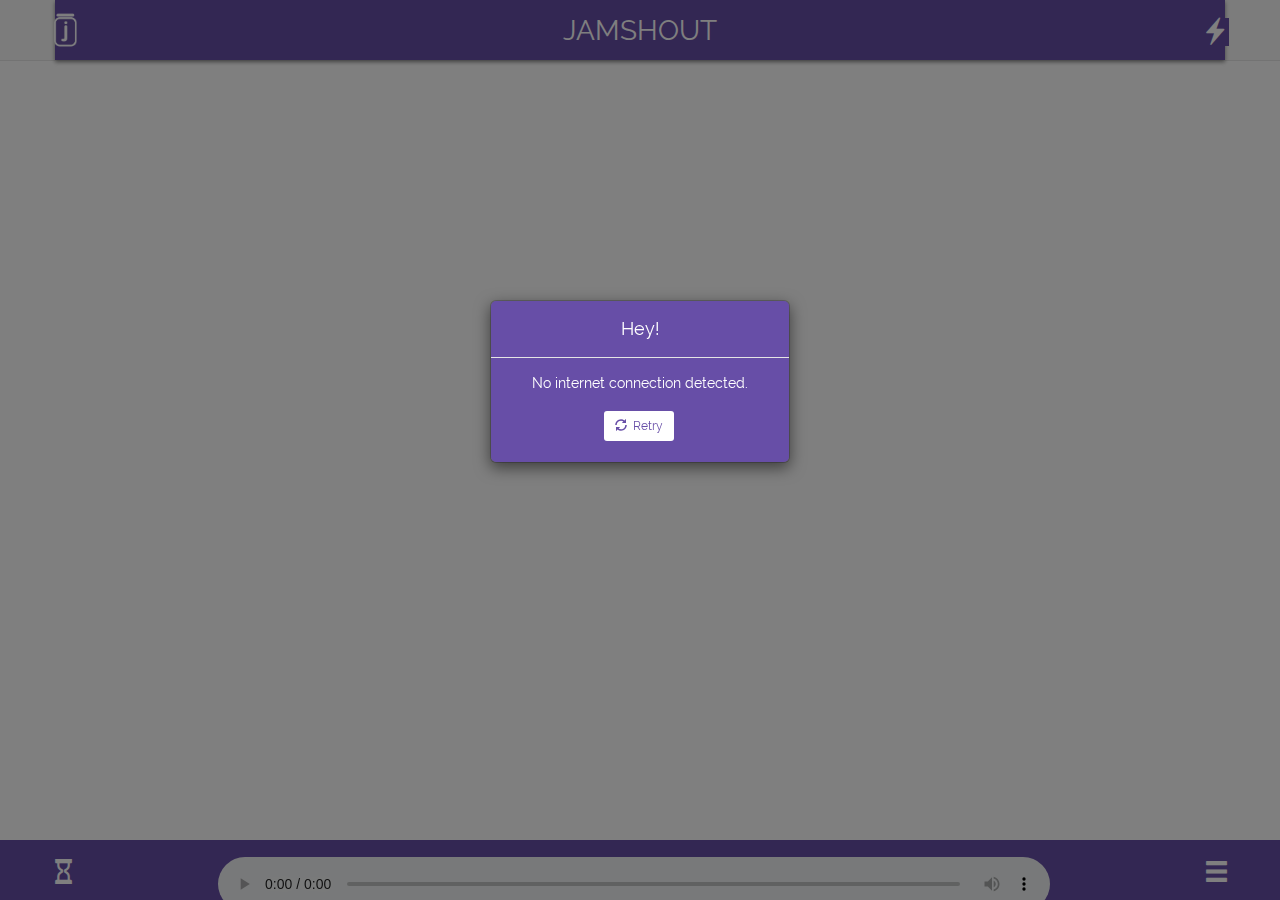
<file: frontend/web/index.html>
<!DOCTYPE html>
<html lang="en">
  <head>
    <!-- meta -->
    <meta charset="UTF-8">
    <meta http-equiv="X-UA-Compatible" content="IE=edge">
    <meta name="viewport" content="width=device-width, initial-scale=1, maximum-scale=1, user-scalable=no">

    <!-- identities -->
    <title>jamshout</title>
    <meta name="description" content="new music.">

    <!-- css -->
    <link rel="stylesheet" href="css/bootstrap.css">
    <link rel="stylesheet" href="css/index.css">
    <link rel="icon" href="res/favicon.jpg">
  </head>

  <body>
        
    <!-- navbar -->
    <nav class="navbar navbar-default navbar-fixed-top">
  		<div class="container">
  		  <img src="res/logo.png" id="jarIcon"></img>
  		  <h1>JAMSHOUT</h1>
  		  <span class="glyphicon glyphicon-flash" id="shoutIcon"></span>
  		</div>
    </nav>

    <!-- shout -->
    <div class="popup" id="shoutPopup"> 
      <span class ="glyphicon glyphicon-menu-left" id="shoutBackIcon"></span>
      <h1>SHOUT</h1>
    </div>

    <!-- jamJar -->
    <div class="popup" id="jarPopup">
      <span class ="glyphicon glyphicon glyphicon-menu-hamburger" id="jarMenu"></span>
      <span class ="glyphicon glyphicon-menu-right" id="jarBackIcon"></span>
      <h1>JAMJAR</h1>
    </div>

    <!-- genre modal -->
    <div class="modal fade bs-example-modal-sm" id="genreModal">
      <div class="modal-dialog modal-sm">
        <div class="modal-content">
          <div class="modal-header">
            <button type="button" class="close" data-dismiss="modal">
              <span>&times;</span>
            </button>
            <h4 class="modal-title">Genre&nbsp;:</h4>
          </div>
          <div class="modal-body">
            <button class="btn btn-sm gB" type="button">All</button>
            <button class="btn btn-sm gB" type="button">Pop</button>
            <button class="btn btn-sm gB" type="button">Indie/Alt</button>
            <button class="btn btn-sm gB" type="button">Rap</button>
            <button class="btn btn-sm gB" type="button">Rock</button>
            <button class="btn btn-sm gB" type="button">Country</button>
            <button class="btn btn-sm gB" type="button">R&amp;B</button>
            <button class="btn btn-sm gB" type="button">Electronic</button>
            <button class="btn btn-sm gB" type="button">World</button>
            <button class="btn btn-sm gB" type="button">Other</button>
          </div>
        </div>
      </div>
    </div>

    <!-- noInternet modal -->
    <div class="modal fade bs-example-modal-sm" id="noInternetModal">
      <div class="modal-dialog modal-sm">
        <div class="modal-content">
          <div class="modal-header">
            <h4 class="modal-title">Hey!</h4>
          </div>
          <div class="modal-body">
            No internet connection detected.
            <br>
            <button class="btn btn-sm" type="button" id="refresh">
              <span class="glyphicon glyphicon-refresh"></span>&nbsp;&nbsp;Retry
            </button>
          </div>
        </div>
      </div>
    </div>

    <!-- main container -->
    <div class="container-fluid no-padding">

      <!-- feed -->
      <div class="col-xs-12" id="content-view">
      </div>

      <!-- [experiemental] footer -->
      <div id="bottom">
        <span class="glyphicon glyphicon-fire" id="newHot"></span>
        <audio id="player" controls></audio>
        <span class="glyphicon glyphicon-menu-hamburger" id="genreMenu"></span>
      </div>
    </div> 
    <!-- ./container -->

    <!-- scripts -->
    <script src="js/soundcloud.js"></script>
    <script src="js/jquery.js"></script>
    <script src="js/bootstrap.js"></script>
    <script src="js/main.js"></script>
    <script src="js/shout.js"></script>
    <script src="js/vote.js"></script>
    <script src="js/play.js"></script>

  </body>
</html>
</file>
<file: frontend/web/css/index.css>
/* top level */

@font-face {
  font-family: 'Raleway';
  font-style: normal;
  font-weight: 400;
  src: url('Raleway-Regular.ttf');
}

body {
  font-family: 'Raleway', sans-serif;
  margin-bottom: 60px;
}

h1 {
  color: white;
  font-size: 2em;
}

/* navbar */

nav > .container {
  height: 60px;
  background-color: #674EA7;
  box-shadow: 0px 2px 4px #888888;
  text-align: center;
}

.container > h1 {
  margin-top: 16px;
}

#jarIcon {
  position: absolute;
  left: 4vw;
  font-size: 1.5em;
  height: 1.75em;
  width: auto;
  top: 20%;
}

#jarMenu {
  position: absolute;
  left: 4vw;
  font-size: 1.75em;
  color: white;
}

#shoutIcon, #jarBackIcon {
  position: absolute;
  right: 4vw;
  top: 30%;
  font-size: 2em;
  color: white;
  background-color: #674EA7;
}

#shoutBackIcon {
  position: absolute;
  left: 4vw;
  font-size: 2em;
  color: white;
}

#shoutBackIcon,
#jarBackIcon,
#jarMenu {
  top: 3%;  
}

/* modals */

#genreModal > .modal-dialog {
  position: absolute;
  bottom: 65px;
}

.modal-content {
  background-color: #674EA7;
}

.modal-header > .close {
  font-size: 2em;
  color: white;
}

.modal-title {
  text-align: center;
  color: white;
}

.modal-body {
  text-align: center;
}

.modal-body > button {
  background-color: white;
  color: #674EA7;
  margin-right: .25em;
  margin-bottom: .5em;
}

/* content */

.no-padding {
  padding: 0;
}

.popup {
  display: none;
  z-index: 5;
  position: fixed;
  width: 100%;
  height: 100%;
  text-align: center;
  background-color: #674EA7;
}

.popup > h1 {
  position: relative;
  top: 30vh;
}

#content-view {
  background-color: white;
  /* navbar is 60px */
  margin-top: 68px;
}

#noInternetModal {
  position: absolute;
  top: 30vh;
  text-align: center;
  color: white;
}

#refresh {
  margin-top: 1.5em;
}

/* jamTab */

.jamTab {
  position: relative;
}

.jamTab > h4 {
  color: grey;
}

.jamTab > h5 {
  color: grey;
}

.jamTab > hr {
  margin-top: 1vh;
  margin-bottom: 1vh;
}

.jamTab > span {
  display: inline-block;  
}

.votingWrapper {
  display: inline-block;
  text-align: center;
  position: absolute;
  right: 0;
}

.voteButton {
  margin: 0 auto;
  padding: 0;
  border: 0;
  outline: 0;
  background: none;
  color: #BFB5DA;
  font-size: 1.5em;
}

.upV {
  margin-top: .625vh;
}

.voteTotal {
  display: block;
  color: #674EA7;
  margin: -.5em 0 auto 0;
}

.upvoted {
  color: #674EA7;
}

.downvoted {
  color: red;
}

/* footer */

#bottom {
  position: fixed;
  bottom: 0;
  width: 100%;
  height: 60px;
  background-color: #674EA7; 
}

#newHot, #genreMenu {
  position: absolute;
  top: 20px;
  font-size: 1.75em;
  color: white;
}

#newHot {
  left: 4vw;
}

#genreMenu {
  right: 4vw;
}

#player {
  position: absolute;
  top: 17px;
  left: 17vw;
  width: 65%;
}


/*

misc

*/


/* no scrollbars */

::-webkit-scrollbar { 
    display: none; 
}

/* fade modal from bottom */

.modal.fade:not(.in) .modal-dialog {
    -webkit-transform: translate3d(0, 125%, 0);
    transform: translate3d(0, 125%, 0);
}

/* input placeholders */

::-webkit-input-placeholder {
   text-align: center;
   font-family: 'Raleway', sans-serif;
}

:-moz-placeholder {
   text-align: center; 
   font-family: 'Raleway', sans-serif; 
}

::-moz-placeholder {
   text-align: center;
   font-family: 'Raleway', sans-serif; 
}

:-ms-input-placeholder {  
   text-align: center;
   font-family: 'Raleway', sans-serif; 
}
</file>
